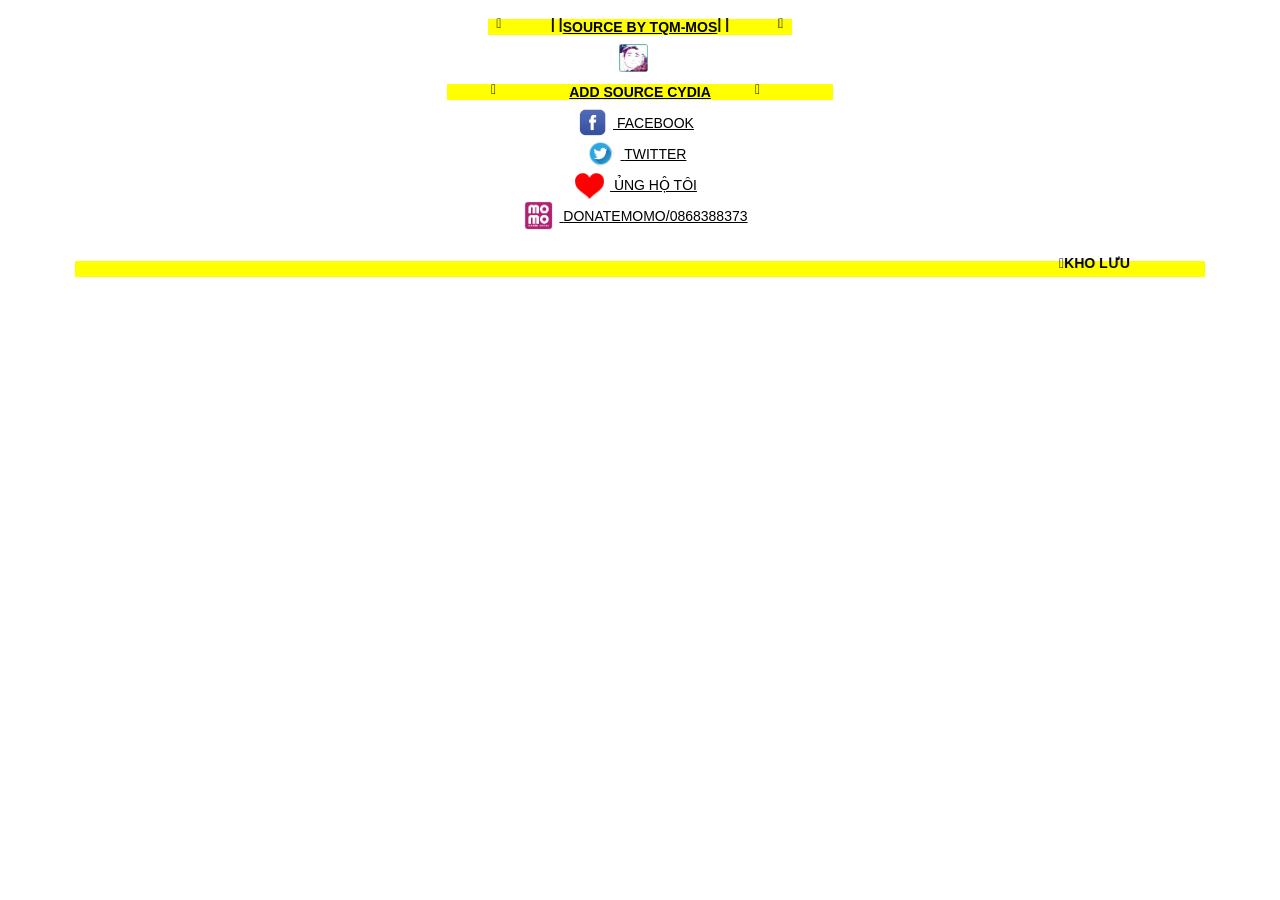
<file: index.html>
<!DOCTYPE html>
<html><head>
<title>Repo by TQM-Mos</title>
<link rel='stylesheet' type='text/css' href='ios7.css'/>
<meta name='viewport' content='width=320; initial-scale=1.0; maximum-scale=1.0; user-scalable=0;'/>
<meta http-equiv="Content-Type" content="text/html; charset=UTF-8" />
</head>
  <script src="jquery-3.2.1.min.js"></script>
  <script src="description.js?_=4654654"></script>
</head>
<body>
<h2><p style="text-align:center;"><u><mark><strong><MARQUEE behavior=alternate direction=left scrollAmount=3 width="4%"><font face=Webdings></font></MARQUEE><MARQUEE scrollAmount=1 direction=left width="2%">| | |</MARQUEE>Source By TQM-Mos<MARQUEE scrollAmount=1 direction=right width="2%">| | |</MARQUEE><MARQUEE behavior=alternate direction=right scrollAmount=3 width="4%"><font face=Webdings></font></MARQUEE><h2>
		<a class="btn btn-sm btn-default" href="cydia://url/https://cydia.saurik.com/api/share#?source=http://tqmos.github.io/">
		<p style="text-align:center;"><img class="icon" src="CydiaIcon.png"/><h2>
<p style="text-align:center;"><mark><strong><marquee behavior="alternate" width="10%"></marquee>Add Source Cydia<marquee behavior="alternate" width="10%"></marquee><h2>
<h2><p style="text-align:center;"><a href="https://www.facebook.com/quangminhdx" target="_blank">
			<img class="icon" src="fb.png"/>
			<label>Facebook</label><h2>
<h2><p style="text-align:center;"><a href="https://twitter.com/tqmmos" target="_blank">
			<img class="icon" src="twitter.png"/>
			<label>Twitter</label><h2>
<h2><p style="text-align:center;"><a href="https://unghotoi.com/tqmmosdonate" target="_blank">
			<img class="icon" src="donate.png"/>
			<label>Ủng Hộ Tôi</label>
<h2><p style="text-align:center;">
			<img class="icon" src="momo.png"/>
			<label>DonateMoMo/0868388373</label>
		</a>
	</li>
</ul>
<br><br><h2><p style="text-align:center;"><u><mark><strong><marquee behavior="alternate"><marquee width="150">Kho lưu trữ những Tweaks hay</marquee></marquee></p>
</body></html>
</file>
<file: ios7.css>
/* Basic iOS 12 CSS by Spasix (SAM) */
*{margin:0;padding:0;border:0;outline:0;box-sizing:border-box}html{background:#ffffff}body{font:14px -apple-system-font,".Helvetica NeueUI","Helvetica Neue",sans-serif;margin:0px 0 35px 0;cursor:default;-webkit-user-select:none}h2,body>p{margin:15px;color:#000000;font-size:14px;font-weight:400}h2 a,body>p a{color:inherit}h2{text-transform:uppercase;margin-bottom:5px}body>p{margin-top:-25px}a,button{color: #f7f7f7;text-decoration:none}header{position:fixed;top:0;left:0;width:100%;height:44px;z-index:10;background:#f7f7f7;border-bottom:0px solid #f7f7f7}header h1{text-align:center;font-size:18px;line-height:44px;font-weight:500}ul{margin:5px 0 35px 0;list-style:none;background:#f7f7f7}ul:before,ul:after{content:"";display:block;height:1px;background: #f7f7f7}ul li{border-bottom:0px solid #f7f7f7;margin-left:15px}ul li:last-child{border-bottom:0}ul li>p,ul li>a,ul li>button{padding:13px 15px;margin-left:-15px}ul li>p+p,ul li>p+a,ul li>p+button,ul li>a+p,ul li>a+a,ul li>a+button,ul li>button+p,ul li>button+a,ul li>button+button{padding-top:0}ul li>a,ul li>button{display:block;color:#000000;padding-right:30px;position:relative;z-index:2}ul li>a:after,ul li>button:after{content:"";display:block;background:url("[data-uri]");position:absolute;top:50%;right:15px;width:10px;height:13px;margin-top:-6.5px;background-size:100% 100%}ul li>button{font:inherit;width:100%;text-align:left}ul+p{margin-top:-25px}.cydia body{margin-top:35px}.cydia header{display:none}.cydia header+p{margin-top:-20px}.depiction{background:transparent}.depiction body{margin-top:0;margin-bottom:0}img.icon{height:auto;margin:-7px 6px -9px -8px;max-height:29px;min-width:29px;width:29px}
</file>
